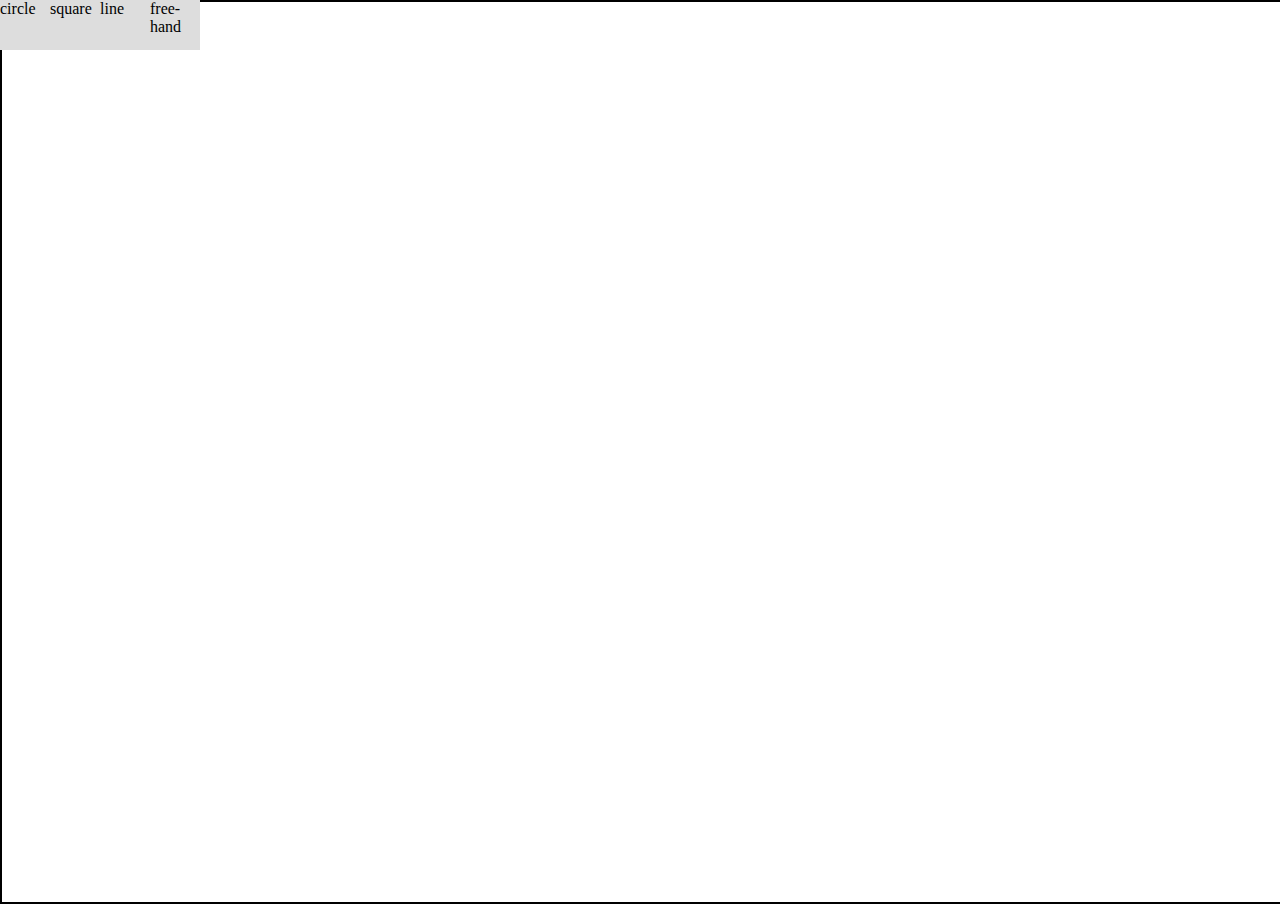
<file: index.html>
<!DOCTYPE html>
<html lang="en">
<head>
    <meta charset="UTF-8">
    <meta name="viewport" content="width=device-width, initial-scale=1.0">
    <title>Document</title>
    <link rel="stylesheet" type="text/css" href="style.css">
</head>
<body>
    <div class="shapes-section">    
        <div class="shapes">
            <div id="circle" class="shape-button">circle</div>
            <div id="square" class="shape-button">square</div>
            <div id="line" class="shape-button">line</div>
            <div id="free-hand" class="shape-button">free-hand</div>
        </div>
    </div>
    <canvas id="canvas"></canvas>
    <script src="script.js"></script>
</body>
</html>
</file>
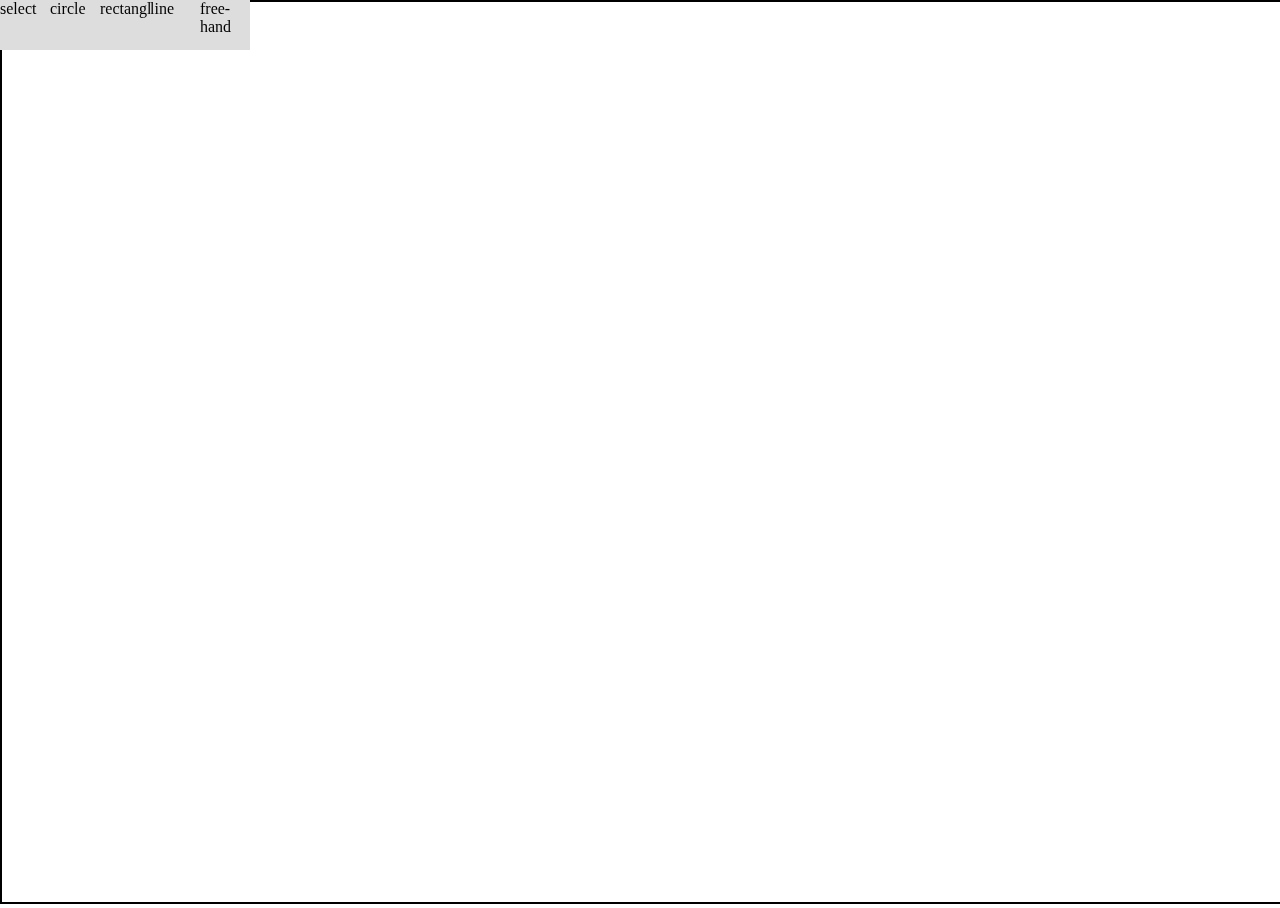
<file: public/index.html>
<!DOCTYPE html>
<html lang="en">
<head>
    <meta charset="UTF-8">
    <meta name="viewport" content="width=device-width, initial-scale=1.0">
    <title>Document</title>
    <link rel="stylesheet" type="text/css" href="style.css">
</head>
<body>
    <div class="shapes-section">    
        <div class="shapes">
            <div id="select" class="shape-button">select</div>
            <div id="circle" class="shape-button">circle</div>
            <div id="rectangle" class="shape-button">rectangle</div>
            <div id="line" class="shape-button">line</div>
            <div id="free-hand" class="shape-button">free-hand</div>
        </div>
    </div>
    <canvas id="canvas"></canvas>
    <script src="../src/app.js" type="module"></script>
</body>
</html>
</file>
<file: style.css>
body {
    padding: 0;
    margin: 0;
}

.shapes-section {
    position: fixed;
    display: flex;
    justify-items: center;
}
.shapes {
    display: flex;
    justify-self: center;
}

.shape-button {
    width: 50px;
    height: 50px;
    background-color: #ddd;
}

canvas {
    border: 2px solid #000;
}
</file>
<file: public/style.css>
body {
    padding: 0;
    margin: 0;
}

.shapes-section {
    position: fixed;
    display: flex;
    justify-items: center;
}
.shapes {
    display: flex;
    justify-self: center;
}

.shape-button {
    width: 50px;
    height: 50px;
    background-color: #ddd;
}

canvas {
    border: 2px solid #000;
}
</file>
